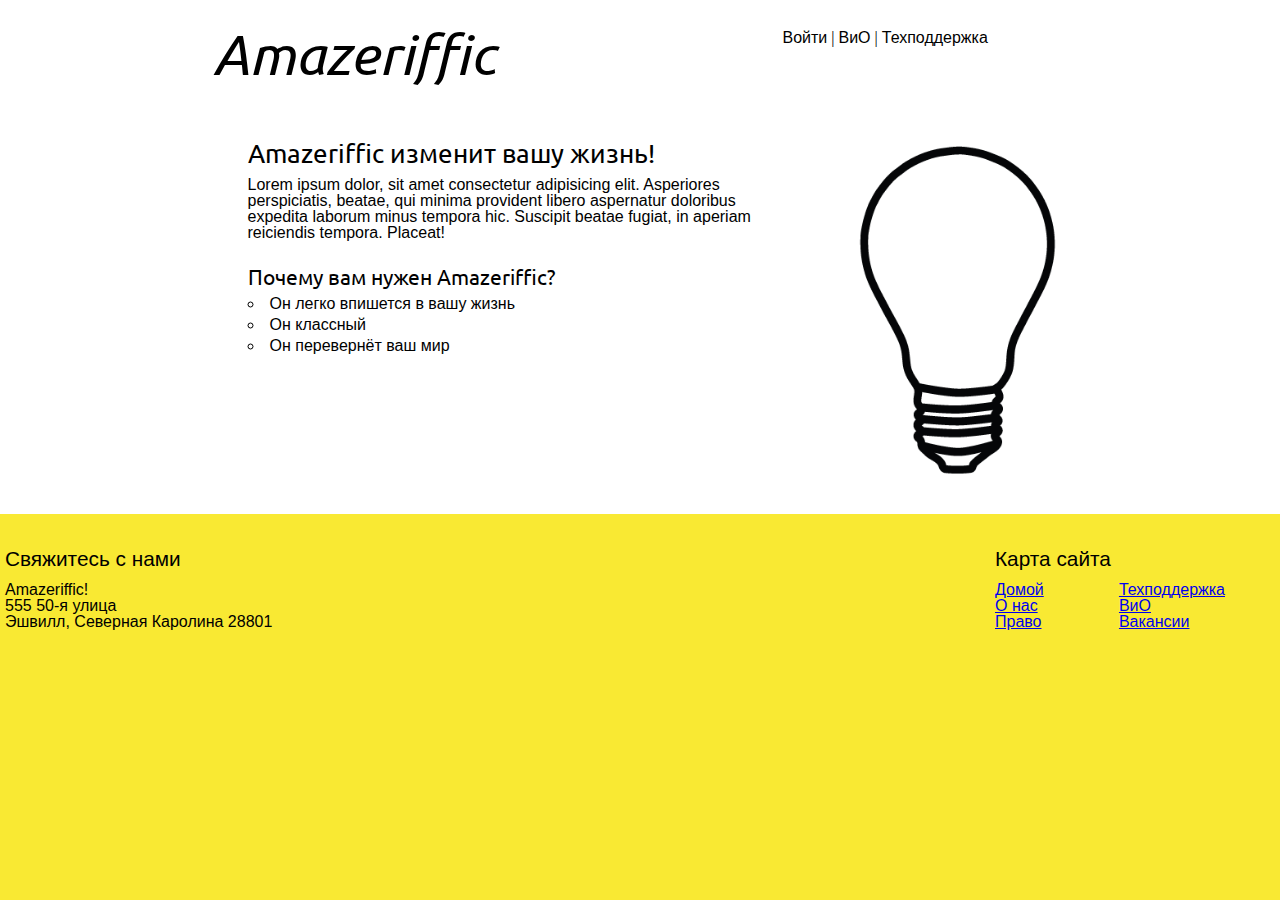
<file: index.html>
<!DOCTYPE html>
<html lang="ru">
<head>
    <meta charset="UTF-8">
    <meta name="viewport" content="width=device-width, initial-scale=1.0">
    <title>Amazeriffic</title>
    <link rel="stylesheet" href="reset.css">
    <link rel="stylesheet" href="main.css">
    <!-- Droid Sans -->
    <link rel="preconnect" href="https://fonts.googleapis.com">
    <link rel="preconnect" href="https://fonts.gstatic.com" crossorigin>
    <link href="https://fonts.googleapis.com/css2?family=Denk+One&family=Montserrat:ital,wght@0,100..900;1,100..900&family=Roboto:ital,wght@0,100;0,300;0,400;0,500;0,700;0,900;1,100;1,300;1,400;1,500;1,700;1,900&display=swap" rel="stylesheet">
    <!-- Ubuntu -->
    <link rel="preconnect" href="https://fonts.googleapis.com">
    <link rel="preconnect" href="https://fonts.gstatic.com" crossorigin>
    <link href="https://fonts.googleapis.com/css2?family=Denk+One&family=Montserrat:ital,wght@0,100..900;1,100..900&family=Roboto:ital,wght@0,100;0,300;0,400;0,500;0,700;0,900;1,100;1,300;1,400;1,500;1,700;1,900&family=Ubuntu:ital,wght@0,300;0,400;0,500;0,700;1,300;1,400;1,500;1,700&display=swap" rel="stylesheet">
</head>
<body>
    <header>
        <div class="container">
            <h1>Amazeriffic</h1>
            <nav>
                <a href="#">Войти</a> |
                <a href="#">ВиО</a> |
                <a href="#">Техподдержка</a>
            </nav>
        </div>
    </header>
    <main>
        <div class="container">
            <div class="left">
                <h2>Amazeriffic изменит вашу жизнь!</h2>
                <p>Lorem ipsum dolor, sit amet consectetur adipisicing elit. Asperiores perspiciatis, beatae, qui minima provident libero aspernatur doloribus expedita laborum minus tempora hic. Suscipit beatae fugiat, in aperiam reiciendis tempora. Placeat!</p>

                <h3>Почему вам нужен Amazeriffic?</h3>
                <ul>
                    <li>Он легко впишется в вашу жизнь</li>
                    <li>Он классный</li>
                    <li>Он перевернёт ваш мир</li>
                </ul>
            </div>
            <div class="right">
                <img src="img/lightbulb.png" alt="Изображение лампочки">
            </div>
        </div>
    </main>
    <footer>
        <div class="container">
            <div class="contact">
                <h5>Свяжитесь с нами</h5>
                <p>Amazeriffic!</p>
                <p>555 50-я улица</p>
                <p>Эшвилл, Северная Каролина 28801</p>
            </div>
        </div>
        <div class="sitemap">
            <h5>Карта сайта</h5>
                <ul>
                    <div class="left">
                        <li><a href="#">Домой</a></li>
                        <li><a href="#">О нас</a></li>
                        <li><a href="#">Право</a></li>
                    </div>
                    <div class="right">
                        <li><a href="#">Техподдержка</a></li>
                        <li><a href="./faq.html">ВиО</a></li>
                        <li><a href="#">Вакансии</a></li>
                    </div>
                </ul>
            </div>
        </div>
    </footer>
</body>
</html>
</file>
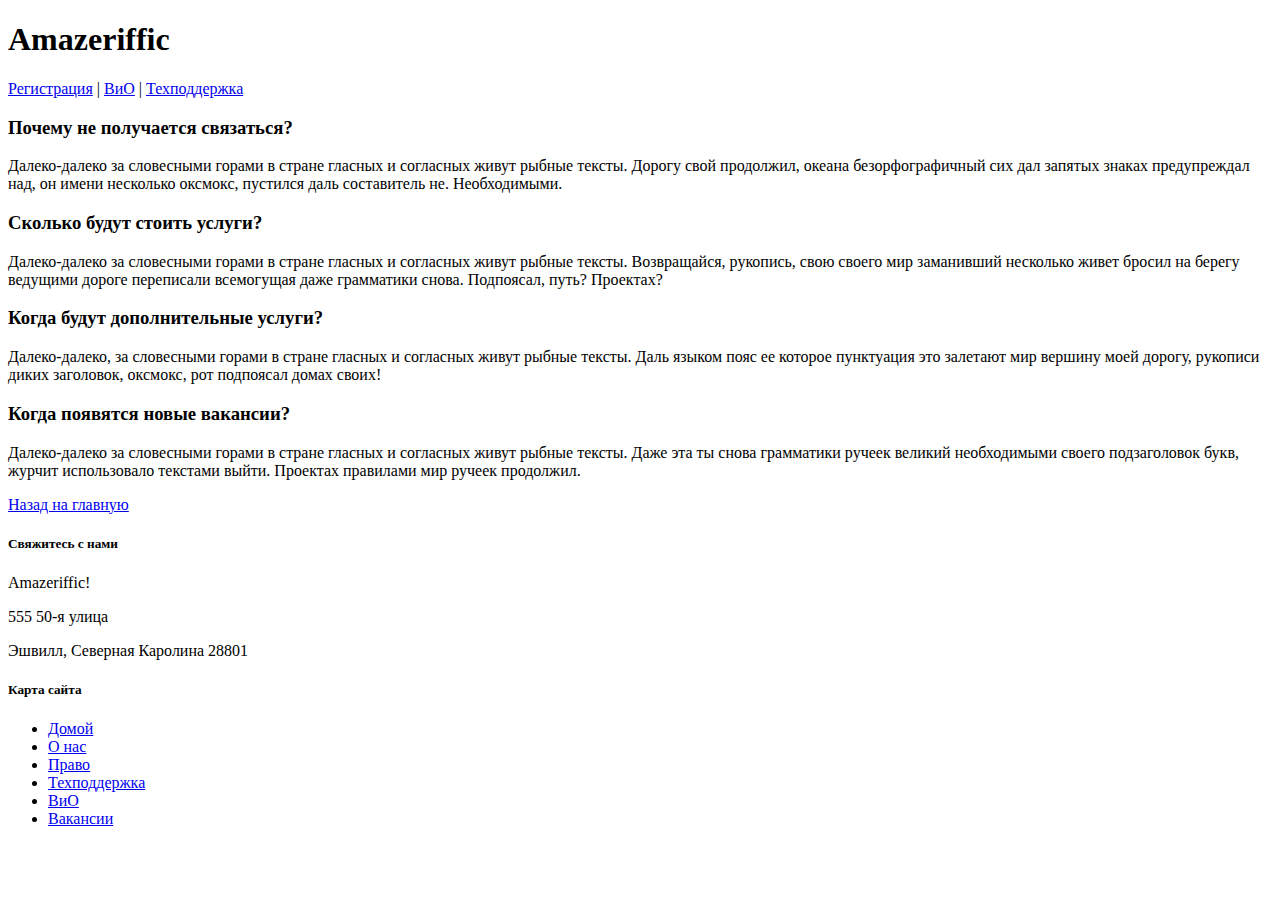
<file: faq.html>
<!DOCTYPE html>
<html lang="ru">
<head>
    <meta charset="UTF-8">
    <meta name="viewport" content="width=device-width, initial-scale=1.0">
    <title>ВиО</title>
</head>
<body>
    <header>
        <h1>Amazeriffic</h1>
        <nav>
            <a href="#">Регистрация</a> |
            <a href="#">ВиО</a> |
            <a href="#">Техподдержка</a>
        </nav>
    </header>
    <main>
        <h3>Почему не получается связаться?</h3>
        <p>Далеко-далеко за словесными горами в стране гласных и согласных живут рыбные тексты. Дорогу свой продолжил, океана безорфографичный сих дал запятых знаках предупреждал над, он имени несколько оксмокс, пустился даль составитель не. Необходимыми.</p>
        <h3>Сколько будут стоить услуги?</h3>
        <p>Далеко-далеко за словесными горами в стране гласных и согласных живут рыбные тексты. Возвращайся, рукопись, свою своего мир заманивший несколько живет бросил на берегу ведущими дороге переписали всемогущая даже грамматики снова. Подпоясал, путь? Проектах?</p>
        <h3>Когда будут дополнительные услуги?</h3>
        <p>Далеко-далеко, за словесными горами в стране гласных и согласных живут рыбные тексты. Даль языком пояс ее которое пунктуация это залетают мир вершину моей дорогу, рукописи диких заголовок, оксмокс, рот подпоясал домах своих!</p>
        <h3>Когда появятся новые вакансии?</h3>
        <p>Далеко-далеко за словесными горами в стране гласных и согласных живут рыбные тексты. Даже эта ты снова грамматики ручеек великий необходимыми своего подзаголовок букв, журчит использовало текстами выйти. Проектах правилами мир ручеек продолжил.</p>
        <a href="./index.html">Назад на главную</a>
    </main>
    <footer>
        <div class="contact">
            <h5>Свяжитесь с нами</h5>
            <p>Amazeriffic!</p>
            <p>555 50-я улица</p>
            <p>Эшвилл, Северная Каролина 28801</p>
        </div>
        
        <div class="sitemap">
            <h5>Карта сайта</h5>
            <ul>
                <li><a href="#">Домой</a></li>
                <li><a href="#">О нас</a></li>
                <li><a href="#">Право</a></li>
                <li><a href="#">Техподдержка</a></li>
                <li><a href="#">ВиО</a></li>
                <li><a href="#">Вакансии</a></li>
            </ul>
        </div>
    </footer>
</body>
</html>
</file>
<file: main.css>
body {
    background: #f9e933;
    width: auto;
    font-size: 100%;
}

header, main, footer {
    min-width: 855px;
}

header .container, main .container, footer .containder {
    max-width: 855px;
    margin: auto;
}

h1, h2, h3, h4 {
    font-family: 'Ubuntu', sans-serif;
}

h1 {
    font-size: 3.5em;
    padding: 25px 0;
    font-style: italic;
}

h2 {
    font-size: 1.6em;
    padding: 35px 35px 10px 35px;
}

h3 {
    font-size: 1.3em;
    padding: 25px 35px 10px 35px;
}

main li {
    padding-left: 35px;
    padding-bottom: 5px;
}

main ul {
    list-style: inside;
    list-style-type: circle;
}

h5 {
    font-size: 1.3em;
}

nav {
    padding: 30px 0;
}

nav a {
    color: #000;
    text-decoration: none;
}

main p {
    padding: 0 0 0 35px;
}

img {
    width: 70%;
    padding: 35px 0 35px 75px;
}

.contact h5 {
    padding-top: 35px;
    padding-bottom: 12px;
    padding-left: 5px;
}

.contact p {
    padding-left: 5px;
}

.sitemap h5 {
    padding-top: 35px;
    padding-bottom: 12px;
    width: 45%;
}

.right ul {
    width: 45%;
}

.right-list {
    width: 50%;
}



a, h5, p, li {
    font-family: 'Droid Sans', sans-serif;
}

header {
    background: white;
    overflow: auto;
}

header h1 {
    float: left;
    width: 570px;
}

header nav {
    float: right;
    width: 285px;
}

main {
    background: white;
    overflow: auto;
}

main .left {
    float: left;
    width: 570px;
}

main .right {
    float: right;
    width: 285px;
}

footer .contact {
    float: left;
    width: 570px;
}

footer .sitemap {
    float: right;
    width: 285px;
}

footer ul {
    width: 230px;
}

footer .sitemap .left {
    float: left;
}

footer .sitemap .right {
    float: right;
}
</file>
